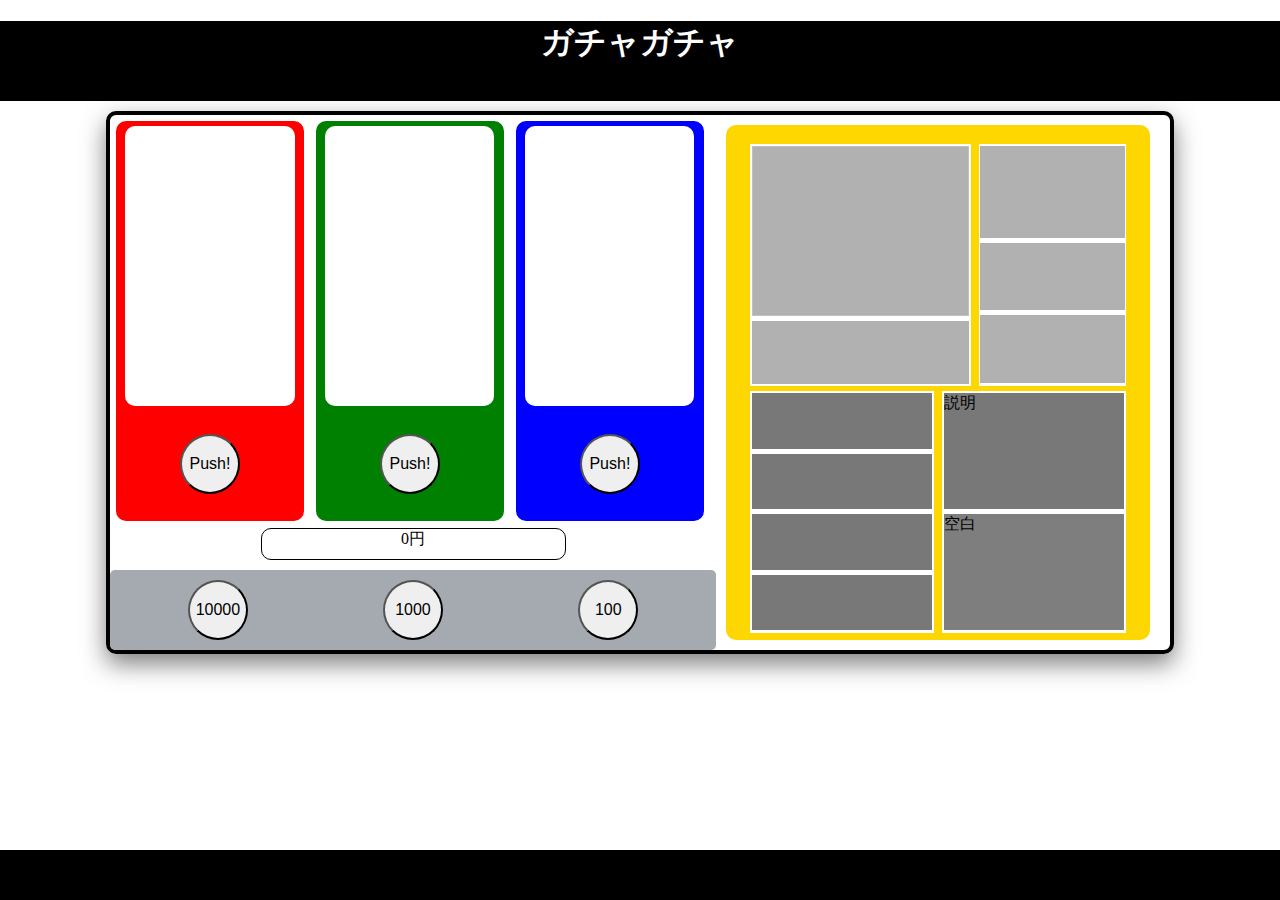
<file: index.html>
<!DOCTYPE html>
<html>

<head>
  <meta charset="utf-8" />
  <title>ボケモンガチャ</title>
  <link rel="stylesheet" href="style.css" />
  <!-- <script src="index.js"></script> -->
</head>

<body>

  <header id="header" class="headerGrovalNavigation">
    <h1 id="headerGroval">ガチャガチャ</h1>
  </header>

  <div class="container">
    <div class="localNavigation"></div>

    <div class="inner">


      <div class="content">
        <div id="gacha" class="low">
          <!-- <div class="pricedata">100円です</div> -->
          <div class="imgWindow"><img class="ballImg" id="ball100" src="./img/ball.png" alt=""></div>
          <div class="gachaBtnArea" >
            <input type="button" id="button" class="gachaBtn" price="100" value="Push!"> </input>
          </div>
        </div>
        <div id="gacha" class="mid">
          <div class="imgWindow"><img class="ballImg" id="ball1000" src="./img/ball.png" alt=""></div>
          <div class="gachaBtnArea">
            <input type="button" id="button" class="gachaBtn" price="1000" value="Push!"> </input>
          </div>
        </div>
        <div id="gacha" class="high">
          <div class="imgWindow"><img class="ballImg" id="ball10000" src="./img/ball.png" alt=""></div>
          <div class="gachaBtnArea">
            <input type="button" id="button" class="gachaBtn" price="10000" value="Push!"> </input>
          </div>
        </div>

        <div id="money">0円</div>

        <div id="moneyButton">
          <input type="button" id="button" value="10000"> </input>
          <input type="button" id="button" value="1000"> </input>
          <input type="button" id="button" value="100"> </input>
        </div>
      </div>
      <div class="content2">
        <div id="up">
          <div id="picNo">
            <img id="pic"></img>
            <div id="no"></div>
          </div>
          <div id="NameHP">
            <div id="Name"></div>
            <div id="HP"></div>
            <div id="status"></div>
          </div>
        </div>
        <div id="down">
          <div id="spec">
            <div id="attack" class="specDetail"></div>
            <div id="defense" class="specDetail"></div>
            <div id="special-attack" class="specDetail"></div>
            <div id="special-defense" class="specDetail"></div>
          </div>
          <div id="characterOtherwise">
            <div id="character">説明</div>
            <div id="otherwise">空白</div>
          </div>
        </div>
      </div>
    </div>

    <div class="localNavigation"></div>
  </div>


  <footer class="footerGrovalNavigation">
  </footer>

</body>

<script src="./pokemonData.js"></script>
<script src="./index.js"></script>

</html>
</file>
<file: style.css>
/* 骨格 */

#header {
  width: 100%;
  height: 80px;
  text-align: center;
  background-color: rgb(0, 0, 0);
  color: #fff;
  position: relative;
  margin: 0%;
}

.container {
  display: flex;
  width: 100%;
  /* height: 1000px; */
}

.localNavigation {
  width: 10%;
  height: 80%;
  background-color:black;
  color: #fff;
}

.inner {
width: 100%;
display: flex;
border: solid black 4px;
margin-top: 10px;
margin-bottom: 60px;
border-radius: 10px;
box-shadow: 0 10px 25px 0 rgba(0, 0, 0, .5);
}

.content {
  display: flex;
  flex-wrap: wrap;
  width: 60%;
  /* height: auto; */
  background-color: white(112, 207, 255);
  
  margin-right: 10px;
  margin-bottom: 0px;
}

.content2 {
  display: flex;
  flex-wrap: wrap;
  width: 40%;
  /* height: auto; */
  background-color: gold;
  margin-top: 10px;
  margin-right: 20px;
  margin-bottom: 10px;
  border-radius: 10px;
  padding: 10px;
}

.footerGrovalNavigation {
  bottom: 0;
  width: 100%;
  height: 50px;
  background-color: rgb(0, 0, 0);
  margin-top: auto;
  color: #fff;
  position: fixed;
}

body {
  width: 100%;
  margin-top: 0%;
  margin-right: 0%;
  margin-left: 0%;
}
/* ガチャレイアウト */
#gacha {
  display: flex;
  flex-wrap: wrap;
  width: 31%;
  height: 400px;
  margin: 1%;
  /* background-color: rgb(76, 195, 227); */
  border-radius: 10px;
  
}

.pricedata {
  margin: 0 auto;
}

.imgWindow{
  width: 90%;
  /* margin: 5%; */
  margin: 0 auto;
  margin-top: 5px;
  height: 70%;
  background-color: rgb(255, 255, 255);
  margin-bottom: 0px;
  border-radius: 10px;
  position: relative;
}

.ballImg{
  width: 50%;
  margin-left: auto;
  margin-right: auto;
  display: none;
  position: absolute;
  left: 25%;
  /* top: 0px;200px */
}

.low {
  background-color: red;
}

.mid {
  background-color: green;
}

.high {
  background-color: blue;
}

#img {
  
}

#money {
  margin: 0 auto;
  width: 50%;
  height: 30px;
  background-color: white(0, 0, 0);
  color: black;
  text-align: center;
  border: 1px solid;
  border-radius: 10px;
}

#button {
  margin-right: auto;
  margin-left: auto;
  /* margin-bottom: auto; */
   
  font-size: 100%;
  border-radius: 50%;
  width: 60px;
  height: 60px;
  margin: auto auto;
  margin-top: 0px;
  display: block;
}
#moneyButton {
  margin-top: 10px;
  display: flex;
  width: 100%;
background-color: rgb(164, 170, 176);
  padding: 10px;
  border-radius: 5px;
}

.gachaBtnArea {
  width: 100%;
  border-radius: 10px;
  /* margin: auto auto; */
}

/* ステータスレイアウト階層１ */
#up {
  display: flex;
  width: 95%;
  height: 50%;
  /* background-color: rgb(13, 255, 0); */
  margin: 0 auto;
  margin-top: 5px;
}
#down {
  display: flex;
  flex-wrap: wrap;
  width: 95%;
  height: 50%;
  /* background-color: rgb(13, 255, 0); */
  margin: 0 auto;
  margin-bottom: 5px;
}

/* ステータスレイアウト階層2 up*/
#picNo {
  display: flex;
  flex-wrap: wrap;
  width: 60%;
  height: 98%;
  background-color: rgb(255, 255, 255);
  margin: 1%;
}
#NameHP {
  display: flex;
  flex-wrap: wrap;
  width: 40%;
  height: 98%;
  background-color: rgb(255, 255, 255);
  margin: 1%;
}
/* ステータスレイアウト階層3 up*/
#pic {
  display: flex;
  width: 100%;
  height: 70%;
  background-color: rgb(177, 177, 177);
  margin: 1%;
}
#no {
  display: flex;
  width: 100%;
  height: 26%;
  background-color: rgb(177, 177, 177);
  margin: 1%;
}
#Name {
  display: flex;
  flex-wrap: wrap;
  width: 100%;
  height: 38%;
  background-color: rgb(177, 177, 177);
  margin: 1%;
}
#HP {
  display: flex;
  flex-wrap: wrap;
  width: 100%;
  height: 28%;
  background-color: rgb(177, 177, 177);
  margin: 1%;
}
#status {
  display: flex;
  flex-wrap: wrap;
  width: 100%;
  height: 28%;
  background-color: rgb(177, 177, 177);
  margin: 1%;
}

/* ステータスレイアウト階層2 down*/
#spec {
  display: flex;
  flex-wrap: wrap;
  width: 48%;
  height: 98%;
  background-color: rgb(255, 255, 255);
  margin: 1%;
}
#characterOtherwise {
  display: flex;
  flex-wrap: wrap;
  width: 48%;
  height: 98%;
  background-color: rgb(255, 255, 255);
  margin: 1%;
}
/* ステータスレイアウト階層3 down*/
#character {
  display: flex;
  flex-wrap: wrap;
  width: 98%;
  height: 48%;
  background-color: rgb(120, 120, 120);
  margin: 1%;
}
#otherwise {
  display: flex;
  flex-wrap: wrap;
  width: 98%;
  height: 48%;
  background-color: rgb(126, 126, 126);
  margin: 1%;
}

.specDetail {
  display: flex;
  flex-wrap: wrap;
  width: 98%;
  height: 23%;
  background-color: rgb(120, 120, 120);
  margin: 1%;
}
</file>
